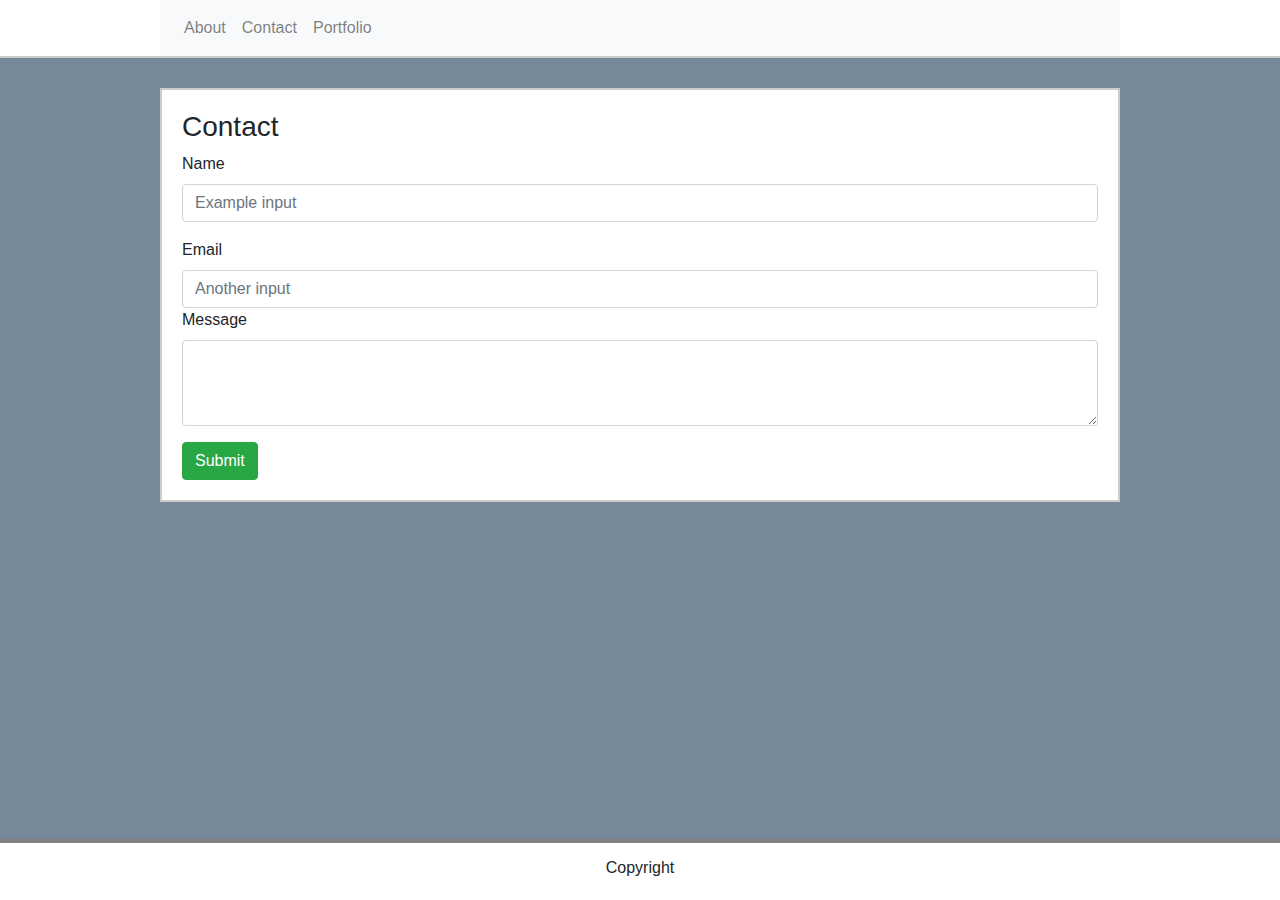
<file: contact.html>
<!DOCTYPE html>
<html lang="en-us">

<head>
    <meta charset="UTF-8">
    <title>HW Wireframe</title>
    <link rel="stylesheet" href="https://stackpath.bootstrapcdn.com/bootstrap/4.3.1/css/bootstrap.min.css" integrity="sha384-ggOyR0iXCbMQv3Xipma34MD+dH/1fQ784/j6cY/iJTQUOhcWr7x9JvoRxT2MZw1T" crossorigin="anonymous">
    <link rel="stylesheet" href="bootstrap.css">
</head>

</head>

<body>
    <header>
        <div id="inner-header">
            <nav class="navbar navbar-expand-lg navbar-light bg-light">

                <button class="navbar-toggler" type="button" data-toggle="collapse" data-target="#navbarNav" aria-controls="navbarNav" aria-expanded="false" aria-label="Toggle navigation">
                          <span class="navbar-toggler-icon"></span>
                        </button>
                <div class="collapse navbar-collapse" id="navbarNav">
                    <ul class="navbar-nav">

                        <li class="nav-item">
                            <a class="nav-link" href="index.html">About</a>
                        </li>
                        <li class="nav-item">
                            <a class="nav-link" href="contact.html">Contact</a>
                        </li>
                        <li class="nav-item">
                            <a class="nav-link" href="portfolio.html">Portfolio</a>
                        </li>
                    </ul>
                </div>
            </nav>

        </div>

    </header>

    <section id="contact">
        <h3>Contact</h3>
        <form>
            <div class="form-group">
                <label for="formGroupExampleInput">Name</label>
                <input type="text" class="form-control" id="formGroupExampleInput" placeholder="Example input">
            </div>
            <div class="form-group">
                <label for="formGroupExampleInput2">Email</label>
                <input type="text" class="form-control" id="formGroupExampleInput2" placeholder="Another input">
                <label for="exampleFormControlTextarea1">Message</label>
                <textarea class="form-control" id="exampleFormControlTextarea1" rows="3"></textarea>
            </div>
            <button type="button" class="btn btn-success">Submit</button>

        </form>
    </section>
    <footer class="bottom-footer">
        <h6>Copyright</h6>


    </footer>

</body>

</html>
</file>
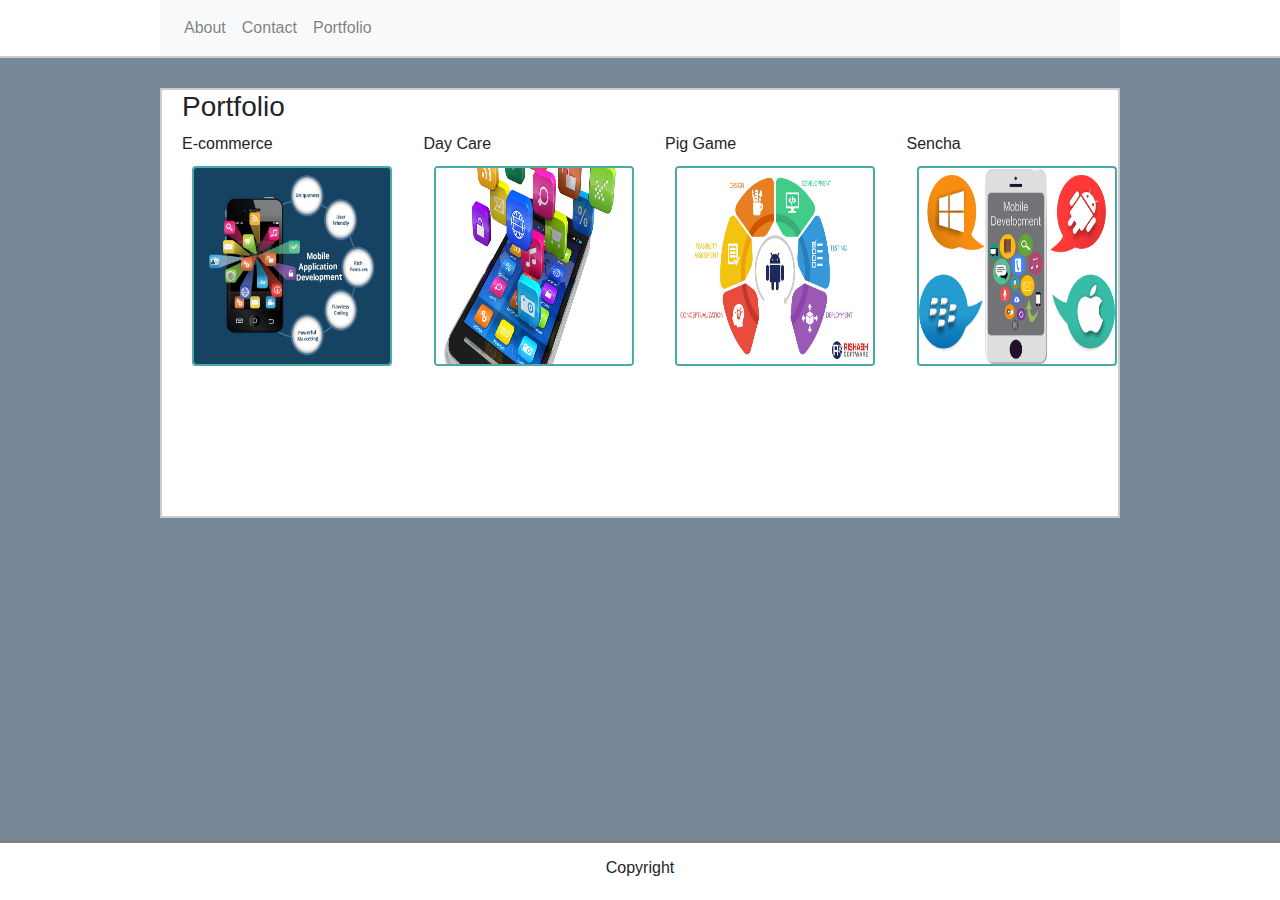
<file: portfolio.html>
<!DOCTYPE html>
<html lang="en-us">

<head>
    <meta charset="UTF-8">
    <title>HW Wireframe</title>
    <link rel="stylesheet" href="https://stackpath.bootstrapcdn.com/bootstrap/4.3.1/css/bootstrap.min.css" integrity="sha384-ggOyR0iXCbMQv3Xipma34MD+dH/1fQ784/j6cY/iJTQUOhcWr7x9JvoRxT2MZw1T" crossorigin="anonymous">
    <link rel="stylesheet" href="bootstrap.css">

</head>

<body>
    <header>
        <div id="inner-header">
            <nav class="navbar navbar-expand-lg navbar-light bg-light">

                <button class="navbar-toggler" type="button" data-toggle="collapse" data-target="#navbarNav" aria-controls="navbarNav" aria-expanded="false" aria-label="Toggle navigation">
                                  <span class="navbar-toggler-icon"></span>
                                </button>
                <div class="collapse navbar-collapse" id="navbarNav">
                    <ul class="navbar-nav">

                        <li class="nav-item">
                            <a class="nav-link" href="index.html">About</a>
                        </li>
                        <li class="nav-item">
                            <a class="nav-link" href="contact.html">Contact</a>
                        </li>
                        <li class="nav-item">
                            <a class="nav-link" href="portfolio.html">Portfolio</a>
                        </li>
                    </ul>
                </div>
            </nav>

        </div>

    </header>

    <section id="portfolio">
        <h3>Portfolio</h3>
        <div class="row">
            <div class="image-wrapper col-md-3">
                <div class="stripe">E-commerce</div>
                <img src="assets/images/mob-app-1.jpg" class="rounded " alt="img-1" width="200" height="200">
            </div>

            <div class="image-wrapper col-md-3">
                <div class="stripe">Day Care</div>
                <img src="assets/images/mob-app-2.png" class="rounded " alt="img-1" width="200" height="200">
            </div>


            <div class="image-wrapper col-md-3">
                <div class="stripe ">Pig Game</div>
                <img src="assets/images/mob-app-3.jpg" class="rounded " alt="img-1" width="200" height="200">
            </div>

            <div class="image-wrapper col-md-3">
                <div class="stripe ">Sencha</div>
                <img src="assets/images/mob-app-4.png" class="rounded " alt="img-1" width="200" height="200">

            </div>


        </div>
    </section>
    <footer class="bottom-footer ">
        <h6>Copyright</h6>

    </footer>

</body>

</html>
</file>
